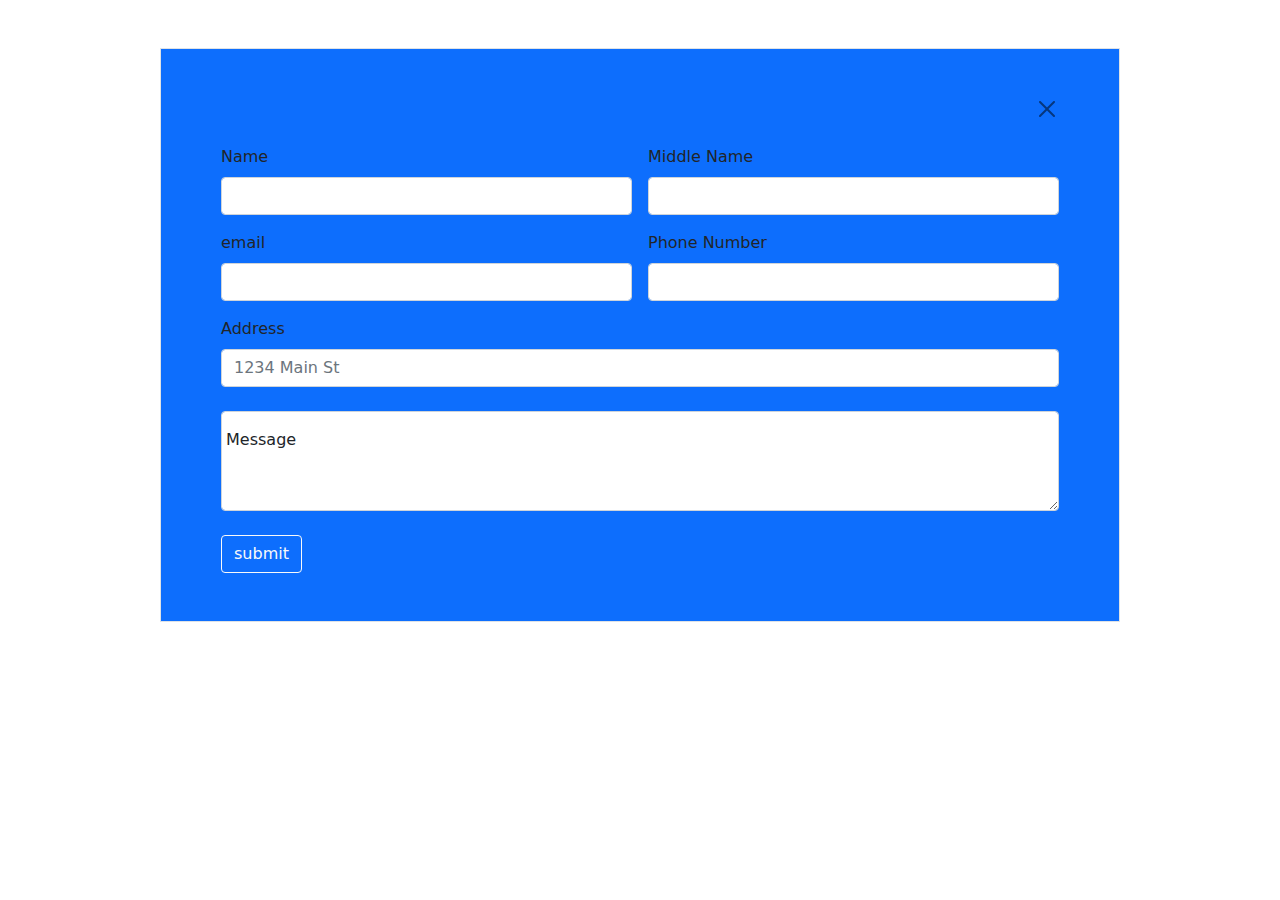
<file: contact.html>
<!DOCTYPE html>
<html lang="en">

<head>
    <meta charset="UTF-8">
    <meta http-equiv="X-UA-Compatible" content="IE=edge">
    <meta name="viewport" content="width=device-width, initial-scale=1.0">
    <title>Contact</title>
    <link rel="stylesheet" href="./css/bootstrap.min.css">
</head>

<body>
    <div class="container-fluid h-100 mt-5 border w-75 p-5 bg-primary">
        <div class="container pb-4 d-flex justify-content-end">

            <button type="button" class="btn-close" aria-label="Close"><a href="index.html">.</a></button>
        </div>
        <div class="container-fluid w-100">
            <form class="row g-3">
                <div class="col-md-6">
                    <label for="inputEmail4" class="form-label">Name</label>
                    <input type="email" class="form-control" id="inputEmail4">
                </div>
                <div class="col-md-6">
                    <label for="inputPassword4" class="form-label">Middle Name</label>
                    <input type="password" class="form-control" id="inputPassword4">
                </div>
                <div class="col-md-6">
                    <label for="inputEmail4" class="form-label">email</label>
                    <input type="email" class="form-control" id="inputEmail4">
                </div>
                <div class="col-md-6">
                    <label for="inputPassword4" class="form-label">Phone Number</label>
                    <input type="number" class="form-control" id="inputPassword4">
                </div>
                <div class="col-12">
                    <label for="inputAddress" class="form-label">Address</label>
                    <input type="text" class="form-control" id="inputAddress" placeholder="1234 Main St">
                </div>
                <div class="form-floating mt-4">
                    <textarea class="form-control" placeholder="Leave a comment here" id="floatingTextarea2" style="height: 100px"></textarea>
                    <label for="Textarea">Message</label>
                 <div class="col-12 mt-4">
                    <button type="submit" class="btn btn-outline-light">submit</button>
                </div>
            </form>

        </div>
    </div>


</body>

</html>
</file>
